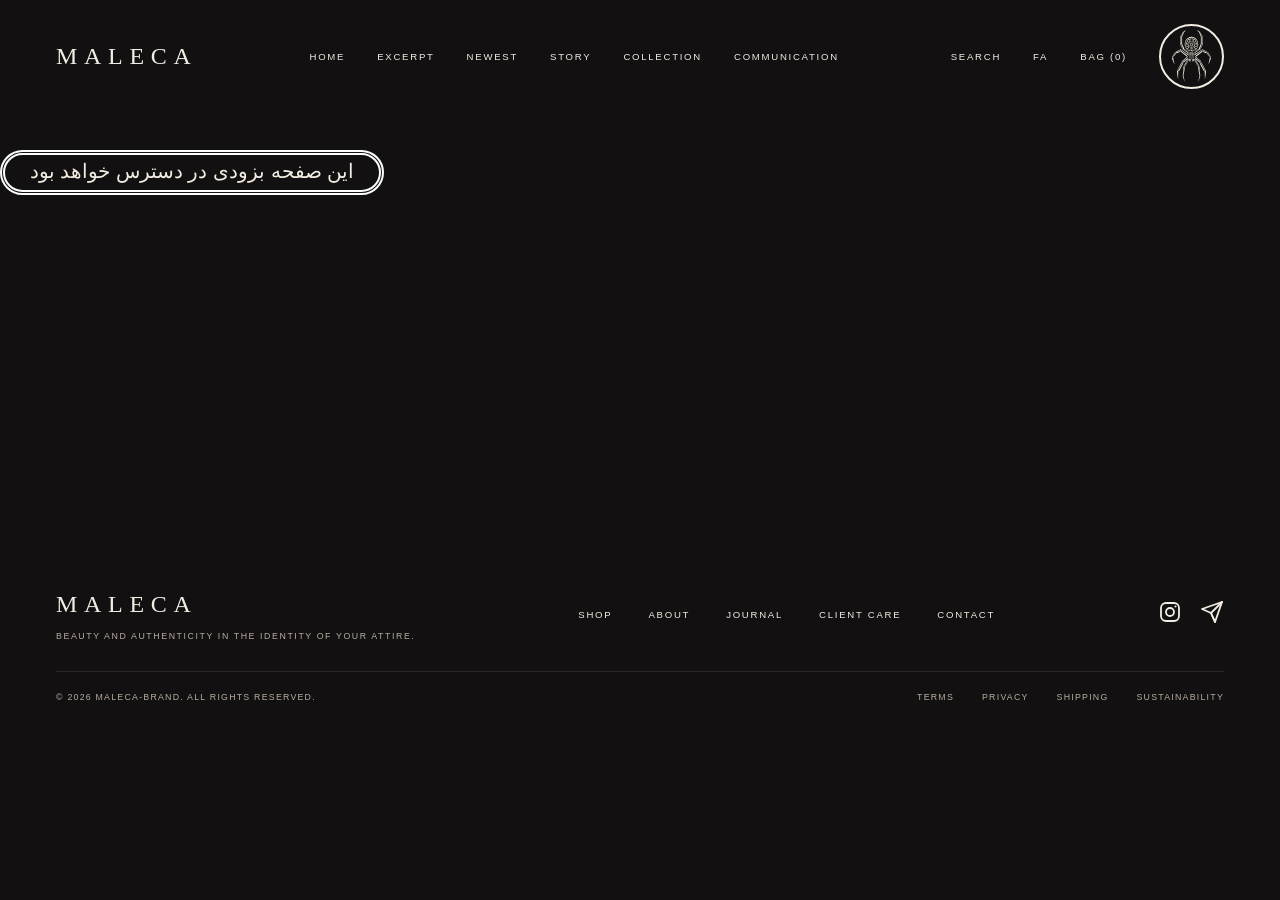
<file: loadin.html>
<!DOCTYPE html>
<html lang="en">
<head>
    <meta charset="UTF-8">
    <meta name="viewport" content="width=device-width, initial-scale=1.0">
    <title>MALECA | FASHION-STYLE</title>
    <link rel="stylesheet" href="./css/style.css">
    <link rel="stylesheet" href="./loding.css">
</head>
<body>
     <header class="header">
    <a href="#" class="logo">MALECA</a>

    <!-- دکمه‌ی منوی موبایل (جدید) -->
    <button class="menu-toggle" id="menu-toggle" aria-label="Open menu" aria-expanded="false">&#9776;</button>

    <nav class="nav">
      <a href="#hero">Home</a>
      <a href="#edit">Excerpt</a>
      <a href="#best">Newest</a>
      <a href="#philosophy">Story</a>
      <a href="#campaign">Collection</a>
      <a href="#footer">communication</a>
    </nav>
    <div class="header-actions">
      <!-- id اضافه شد تا جاوا اسکریپت پیدایش کند -->
      <a href="#" id="search-open">Search</a>
      <a href="./index-fa.html">fa</a>
      <a href="#">Bag (0)</a>

      <!-- لوگوی SVG: تگ svg همان قبلی است، فقط بلوک metadata حذف شده -->
      <svg class="header-actions-svg" xmlns="http://www.w3.org/2000/svg" viewBox="0 0 1302 1208" width="65" height="65">
        <title>Spider Symbol</title>
        <!-- دایره‌ی دور لوگو (اختیاری): از حالت کامنت دربیاور
        <circle cx="650.0" cy="596.4" r="568.7" fill="none" stroke="#000" stroke-width="3"/>
        -->

        <path fill="#f3ece2" fill-rule="evenodd" d="M482.7,812.3 481.7,814.3 474.0,921.3 466.0,990.7 462.7,1011.0 474.3,1057.0 485.3,1090.0 492.3,1107.0 499.3,1121.3 510.0,1138.7 512.7,1142.0 514.0,1142.3 503.0,1114.7 496.0,1092.3 491.7,1075.3 484.0,1036.0 480.7,1008.7 479.3,1008.0 473.3,1010.0 470.0,1009.3 478.0,1006.7 479.7,1004.3 483.7,979.3 494.7,927.0 514.3,824.0 513.7,822.3 507.7,821.7 503.7,820.0 502.0,821.0 482.0,944.0 479.3,955.3 478.7,953.0 485.0,906.7 495.0,822.0 494.7,817.3 489.7,812.0ZM811.0,811.7 807.7,815.7 806.0,819.0 806.0,826.3 823.0,955.7 822.3,956.3 817.7,934.3 799.0,821.0 798.0,820.3 793.3,822.0 787.0,822.3 786.7,825.7 816.7,975.3 821.3,1003.0 823.0,1006.3 832.0,1009.3 831.3,1010.0 828.0,1010.0 822.3,1008.0 821.0,1008.3 816.7,1041.0 809.7,1075.3 799.7,1110.3 787.7,1142.0 789.7,1141.0 801.3,1122.3 815.3,1092.0 826.3,1059.3 838.7,1010.3 831.7,961.3 826.7,916.3 819.3,815.7 818.3,812.3ZM450.3,710.7 449.0,711.3 441.0,726.7 421.0,761.0 374.7,851.3 346.7,903.3 338.7,915.7 342.0,930.7 347.7,985.0 356.0,1045.7 362.0,1074.7 364.0,1080.7 365.3,1081.7 365.3,1031.7 369.0,925.3 359.0,917.0 354.0,914.0 349.3,913.0 348.7,911.7 354.7,906.0 365.3,889.0 426.7,774.0 454.7,725.0 456.3,720.7ZM851.3,710.3 845.3,719.7 845.0,721.7 885.0,793.3 937.3,891.3 948.0,908.3 953.0,912.0 947.0,914.0 932.7,925.0 936.3,1032.0 936.0,1081.0 938.0,1079.7 939.7,1074.0 946.0,1042.3 954.0,984.0 960.0,927.7 962.3,915.3 949.0,893.0 888.7,777.3ZM576.3,658.3 570.0,659.3 563.7,663.3 536.3,715.0 484.7,806.7 488.7,809.3 501.7,813.7 513.0,814.3 511.7,811.0 509.0,808.0 499.0,804.3 497.7,803.0 509.3,786.0 529.0,751.0 575.3,662.3ZM725.3,657.7 724.7,658.3 730.3,672.0 758.7,726.0 783.0,770.3 803.3,803.0 802.0,804.7 796.0,806.3 791.7,808.7 788.0,814.0 798.7,813.7 811.3,810.7 816.7,806.7 773.3,730.7 738.7,665.7 735.0,661.3 728.7,658.3ZM656.0,669.3 655.7,670.3 664.3,679.3 670.3,683.0 674.0,691.0 676.0,698.7 676.3,711.3 673.0,722.3 680.3,717.7 686.3,712.0 694.0,700.0 696.7,693.0 698.0,686.3 698.0,678.3 696.3,670.7 699.0,667.0 700.0,663.7 701.0,663.3 702.0,664.3 755.3,761.0 784.3,812.0 785.3,812.3 788.3,804.3 787.7,800.0 744.7,721.7 719.0,672.7 703.0,645.3 701.0,644.0 691.0,656.7 683.0,663.3 669.0,668.0ZM645.7,669.3 635.3,668.3 621.3,664.3 611.7,658.3 605.0,651.3 600.3,644.3 599.3,644.0 596.7,646.7 585.0,666.3 560.7,714.0 513.3,800.7 513.3,803.7 516.0,812.3 544.0,764.7 598.7,664.3 600.0,663.0 600.7,663.3 601.0,665.3 604.7,670.7 603.0,677.7 603.0,685.3 604.0,691.0 608.0,702.0 614.0,711.3 619.7,717.0 627.3,722.3 625.3,713.7 625.0,705.3 626.7,695.0 630.7,683.0 636.7,679.3 645.7,670.3ZM248.7,623.7 239.3,631.0 234.0,633.3 233.7,634.3 250.3,688.0 262.0,717.0 276.3,746.0 286.3,763.0 291.0,769.3 282.0,738.3 273.7,705.7 265.0,665.3 259.3,633.3 250.0,623.7ZM1052.7,623.0 1043.3,631.0 1042.0,633.3 1026.7,709.0 1018.7,740.7 1010.0,769.7 1011.7,768.3 1024.3,747.3 1041.7,711.0 1053.3,680.0 1067.7,634.7 1067.3,633.0 1060.3,629.7ZM597.3,612.7 597.3,615.3 601.0,617.0 604.7,623.0 610.7,628.3 620.7,631.7 631.7,630.3 637.3,631.7 640.0,634.0 642.0,638.0 641.3,642.3 637.7,645.7 635.0,645.3 632.7,643.0 631.0,643.7 631.0,647.3 632.7,649.7 636.0,651.0 640.0,650.7 643.7,648.7 646.0,646.0 648.0,641.7 648.0,636.3 646.3,632.3 642.7,628.3 639.3,626.3 634.7,625.0 628.0,625.0 623.3,626.0 617.3,625.3 613.3,623.3 610.0,619.7 608.7,614.7 610.0,611.7 613.7,608.7 618.7,608.7 622.3,612.3 628.0,611.3 626.3,607.3 623.3,604.3 619.3,602.7 612.3,603.0 607.3,605.7 602.0,611.3 599.3,611.0ZM704.3,613.3 700.3,612.0 694.7,605.7 690.3,603.3 687.0,602.3 682.7,602.3 677.7,604.3 674.0,608.0 672.7,611.0 673.0,612.0 678.3,611.3 683.0,608.0 687.3,608.3 692.0,613.0 692.3,616.7 691.0,620.0 687.0,624.0 681.7,626.0 666.7,625.0 659.0,628.0 655.0,631.7 653.0,635.0 652.3,642.0 654.0,646.3 659.0,650.7 661.7,651.3 666.0,650.7 669.3,647.0 669.3,643.7 668.7,643.3 667.0,645.0 663.7,646.0 661.3,645.3 658.7,642.0 658.7,637.7 662.3,632.7 666.7,630.7 680.0,631.7 690.0,628.7 696.0,623.7 699.7,617.7 703.3,616.3ZM725.7,598.7 724.3,600.3 724.3,605.3 725.0,607.3 781.3,657.7 838.7,703.3 834.7,711.0 831.7,714.7 823.0,722.0 822.3,720.7 823.7,718.0 825.0,711.3 768.0,664.0 731.0,635.0 729.0,634.3 722.7,640.3 726.0,646.3 740.0,660.3 790.7,707.3 816.3,729.7 819.7,729.7 824.3,732.7 828.0,739.7 836.0,769.7 839.0,776.3 917.0,917.7 930.7,917.7 936.0,916.7 936.3,915.3 873.7,798.7 841.3,741.3 831.3,725.7 832.3,724.0 841.3,717.7 845.3,713.3 849.3,706.3 850.7,701.0 786.0,646.0 736.3,600.7 731.0,597.7ZM575.0,598.0 569.3,598.0 565.7,600.3 513.0,648.0 450.3,701.0 452.0,707.3 455.7,713.0 460.3,717.3 470.3,723.3 471.3,724.7 468.7,727.7 436.0,783.7 365.0,915.7 376.3,917.7 384.0,918.0 385.0,917.0 464.7,772.0 470.7,752.3 474.0,736.0 474.7,728.3 477.0,727.7 485.0,729.7 494.7,721.7 561.0,661.3 576.3,645.3 578.3,641.0 578.0,639.7 572.7,635.0 571.0,635.0 514.3,679.7 476.0,711.7 478.3,719.7 478.0,721.3 470.7,715.7 465.7,709.0 462.7,703.3 519.0,658.3 569.7,614.0 576.3,607.0 577.0,600.3ZM992.3,511.7 991.3,514.0 1011.0,544.3 1057.0,619.0 1060.0,622.3 1068.0,621.7 1068.0,620.0 1057.7,604.0 1023.3,545.7 999.0,508.0 998.0,508.0ZM680.7,493.0 676.0,493.0 671.7,495.0 667.3,499.7 662.3,501.3 661.7,503.7 663.7,504.7 656.3,509.3 652.3,505.3 650.0,505.0 646.7,508.7 640.3,506.0 638.3,506.0 633.7,507.7 631.0,510.7 627.7,509.7 625.7,511.0 625.7,514.0 625.0,514.7 621.3,515.0 618.0,517.7 614.3,524.3 609.0,525.3 604.7,528.7 606.3,535.3 602.0,536.7 599.3,539.3 603.0,545.3 599.0,549.3 598.0,552.3 601.0,558.3 608.0,564.3 606.0,570.3 606.0,576.0 608.7,579.3 614.0,582.7 614.0,590.0 615.0,591.0 618.0,591.3 624.0,590.0 625.7,592.3 626.7,596.3 630.0,599.0 642.7,598.7 650.0,595.0 656.3,598.7 659.0,599.3 666.3,599.0 670.3,599.7 674.7,596.0 675.7,590.3 676.7,589.3 680.3,589.7 684.0,591.3 686.7,591.3 688.0,590.3 688.3,582.3 693.3,579.0 696.0,574.7 693.7,564.3 699.7,558.7 703.3,552.0 703.3,549.7 700.7,546.3 699.7,542.3 698.7,541.3 702.0,536.0 700.0,534.7 696.3,535.7 694.7,535.0 696.7,530.3 696.3,527.7 691.0,524.7 685.0,519.3 678.7,519.3 677.7,518.3 677.7,516.3 675.7,511.7 671.7,508.7 664.7,505.3 666.7,504.7 670.3,505.7 675.3,499.3 677.7,498.7 679.0,499.7 679.3,501.7 677.0,505.3 677.3,506.3 680.0,507.0 682.0,506.0 684.7,502.3 685.0,498.0 684.0,495.7ZM629.7,581.0 635.3,572.3 641.0,567.7 644.7,569.7 645.0,574.7 648.7,583.3 649.7,583.7 653.7,576.0 654.3,570.0 658.7,568.3 668.3,577.3 671.3,581.3 672.0,584.0 671.0,589.0 667.7,593.7 664.0,592.3 657.0,592.7 652.3,589.7 649.7,585.7 648.7,586.0 647.0,589.3 644.0,591.7 640.0,593.0 637.3,593.0 635.0,591.7 631.7,592.7 630.3,591.3 629.7,588.3ZM614.3,542.7 616.7,542.7 622.7,545.3 633.3,552.3 629.0,556.7 624.3,559.7 620.3,561.0 619.7,562.3 625.0,564.0 629.0,564.0 633.3,562.7 635.3,563.3 623.7,581.3 620.3,585.0 619.3,584.3 618.7,578.7 617.7,576.7 613.0,574.3 612.0,573.0 612.7,568.0 616.3,562.0 611.7,560.0 607.7,556.3 605.0,552.3 608.3,546.0ZM686.3,542.3 694.0,545.7 695.3,547.0 695.3,554.3 693.0,557.7 685.7,562.3 689.0,568.0 690.0,573.0 684.3,576.3 683.3,579.0 683.3,584.0 682.0,585.0 674.7,579.7 668.7,568.7 664.7,563.3 667.0,562.3 674.0,564.3 682.3,561.7 681.0,560.0 668.0,552.3 676.3,546.3 683.3,542.7ZM648.3,540.0 653.7,540.0 659.3,543.0 663.0,548.0 664.0,551.0 664.0,554.3 662.0,559.3 658.7,562.7 653.7,565.0 647.7,565.0 644.0,563.3 639.7,559.3 637.7,555.0 637.7,550.7 640.3,545.0 644.7,541.3ZM691.0,533.7 691.3,535.7 690.7,536.3 687.7,536.7 681.3,539.7 675.7,540.3 667.7,543.3 665.3,541.3 669.7,533.0 671.0,528.3 672.7,526.3 676.7,524.0 680.3,523.7 683.0,525.0 689.7,531.3ZM610.7,532.0 614.3,529.3 619.7,528.0 622.0,522.3 623.7,520.7 626.7,520.0 629.3,521.3 632.0,524.7 637.0,542.0 635.3,542.3 633.3,539.0 630.3,536.3 629.7,537.7 632.7,541.0 632.3,542.3 629.7,542.3 615.7,538.3 611.0,535.3ZM637.7,512.3 640.0,512.3 645.7,515.0 649.0,518.3 650.7,522.0 645.7,536.0 644.7,536.0 638.0,529.3 633.7,522.3 633.7,518.3 634.7,515.3ZM664.3,512.0 668.3,515.0 670.3,517.7 671.3,520.3 671.3,523.7 669.3,527.7 665.3,531.7 659.0,536.0 656.3,536.0 655.3,534.0 654.7,525.3 653.0,520.7 658.0,515.0 662.7,512.0ZM872.3,487.3 870.3,488.0 828.7,518.0 743.3,581.3 746.0,588.0 746.0,596.3 750.3,603.3 751.7,603.0 775.0,585.7 876.0,505.7 877.7,503.0 872.7,490.3ZM429.0,487.3 427.0,495.0 424.0,502.0 424.3,504.7 516.3,578.0 551.0,604.0 551.7,603.7 556.0,594.7 556.3,588.0 558.7,582.3 557.3,580.0 430.0,487.0ZM624.0,474.7 624.3,475.7 632.0,476.7 638.3,479.7 642.7,483.0 650.3,491.7 657.7,484.0 663.7,479.7 670.0,476.7 677.7,475.3 675.7,469.7 673.0,465.7 667.3,463.0 663.3,463.0 658.0,465.3 653.0,470.0 650.7,474.0 646.7,468.3 641.0,464.0 637.7,463.0 632.7,463.3 628.3,466.3ZM585.0,465.7 585.7,471.7 587.7,475.0 590.3,477.3 598.3,480.3 604.0,480.3 608.3,479.3 615.0,475.7 618.7,472.0 621.3,467.3 623.0,460.7 623.7,443.7 625.0,440.0 628.3,435.7 632.0,433.7 636.0,433.7 638.7,434.7 641.3,437.0 642.7,439.7 642.7,443.3 642.0,445.0 638.3,447.3 638.0,448.3 641.7,451.7 644.0,452.0 646.0,450.7 648.7,447.3 650.3,443.3 654.0,450.3 658.0,452.7 663.7,448.3 663.7,447.3 661.0,446.7 658.7,444.3 658.0,440.3 659.0,437.7 661.3,435.3 664.7,433.7 670.0,433.7 675.0,437.0 678.0,442.3 680.3,464.7 683.3,471.3 688.3,476.7 691.7,478.7 699.0,480.7 707.0,479.7 712.7,476.7 715.3,473.7 717.0,470.0 716.7,464.0 710.0,461.0 707.0,461.7 706.7,463.0 708.3,466.0 708.3,468.3 704.0,472.0 699.0,472.0 693.7,469.0 691.0,466.0 688.7,461.3 687.3,454.3 686.7,443.0 683.7,435.0 678.0,429.0 670.0,426.0 665.3,426.0 659.3,428.0 654.0,432.7 650.3,439.0 646.7,431.7 642.0,428.0 635.0,426.0 627.3,427.3 623.3,429.7 618.0,436.3 615.7,443.7 615.0,456.3 614.0,460.7 612.0,465.0 608.0,469.3 603.0,472.0 598.3,472.0 595.7,470.7 593.3,467.7 593.3,466.0 595.7,462.3 593.7,460.7 587.3,463.0ZM748.0,415.7 741.7,416.0 730.3,430.3 728.0,432.0 719.7,434.7 715.0,438.7 713.3,441.3 712.7,445.0 713.3,448.0 715.3,451.0 716.7,451.7 721.7,451.3 726.0,452.7 729.3,455.3 734.0,461.7 738.7,458.0 740.3,454.3 738.3,449.7 735.0,446.7 728.3,443.0 737.7,437.7 746.0,425.7 748.7,428.0 751.0,435.0 752.0,435.0 755.3,432.0 756.7,428.0 755.7,422.3 751.0,417.0ZM555.0,415.7 550.7,418.0 547.3,421.7 545.3,426.3 545.3,430.3 548.0,434.0 550.7,435.3 553.0,428.3 555.7,426.0 557.3,427.7 559.7,433.3 563.3,437.7 575.3,443.3 566.7,447.7 562.3,452.3 562.0,455.7 563.0,457.7 568.3,462.3 572.0,457.0 575.7,453.7 586.3,450.7 588.7,447.7 589.0,443.0 587.0,438.7 583.0,435.0 570.7,430.0 566.3,425.3 561.0,416.7 559.0,415.7ZM573.3,409.7 573.7,410.7 582.3,417.3 590.3,420.3 596.0,420.7 602.0,418.7 608.0,418.7 603.7,410.0 599.7,406.3 594.0,404.0 585.7,404.0 580.7,406.0 576.0,409.3ZM726.7,409.3 724.7,409.0 720.7,406.0 716.0,404.0 711.0,403.3 706.7,404.0 702.0,406.0 697.0,410.3 692.3,419.0 700.7,418.0 707.7,420.3 712.0,420.3 720.3,416.7ZM744.3,292.7 743.7,297.3 747.3,301.7 751.3,303.0 761.3,303.7 764.3,304.7 772.0,310.3 770.3,302.0 768.3,297.7 766.0,294.3 761.0,290.0 756.0,288.0 751.0,288.0 747.3,289.7ZM557.0,292.3 553.7,289.3 549.0,287.7 545.0,288.0 540.3,290.0 535.0,294.7 533.0,297.7 528.7,311.0 529.3,311.3 533.7,307.0 537.7,304.7 543.7,303.0 551.7,303.0 554.7,301.7 558.0,297.3 558.0,294.3ZM526.3,333.3 526.7,341.0 527.7,341.3 532.0,334.3 538.7,328.0 546.3,324.7 554.3,323.3 555.3,324.0 554.7,329.3 560.0,333.7 559.0,334.0 552.3,332.0 547.7,332.0 540.7,334.0 535.7,337.3 532.0,341.0 528.7,346.3 526.7,352.3 526.7,365.0 530.3,376.0 537.7,386.7 545.3,393.7 553.7,398.3 559.7,400.3 567.0,401.3 571.3,401.0 579.0,399.3 583.7,397.3 590.0,392.7 593.3,388.3 594.7,388.3 599.7,392.3 605.0,394.3 615.3,394.3 616.3,395.3 618.3,401.7 623.0,407.0 638.7,416.7 641.0,416.3 645.3,412.7 650.7,416.7 656.7,413.0 660.3,417.0 661.7,417.0 666.7,413.0 673.7,410.3 680.0,406.3 684.0,401.3 686.7,394.7 693.0,395.0 696.3,394.3 702.0,392.0 708.0,387.7 715.0,395.0 721.0,398.3 726.3,400.0 736.0,401.0 742.0,400.3 748.3,398.3 760.0,391.0 767.7,382.7 774.0,369.7 776.0,360.0 775.3,350.3 773.7,345.0 771.3,341.3 767.0,337.0 762.7,334.0 756.7,332.0 751.7,331.7 746.0,333.3 745.0,332.7 747.7,329.3 747.3,324.7 748.0,324.0 758.0,325.7 764.0,328.7 770.0,334.7 774.7,342.7 775.7,339.0 775.7,334.0 774.3,328.7 772.3,324.7 767.3,320.0 761.3,317.0 752.7,315.0 741.7,315.0 738.0,317.7 738.0,328.7 739.3,332.0 742.3,334.7 738.3,337.7 734.3,344.0 733.7,351.0 734.7,354.0 738.0,359.0 741.3,362.0 741.0,350.3 743.3,345.7 745.7,343.3 749.0,341.7 752.0,341.0 757.0,342.0 760.3,344.0 764.0,347.7 767.0,354.3 767.3,361.0 765.3,368.7 762.0,375.3 758.7,379.7 751.3,386.3 743.3,390.7 734.7,392.7 729.7,392.0 723.7,389.7 718.0,384.7 716.3,381.0 718.7,375.0 717.7,368.7 728.0,362.7 724.0,355.3 724.7,342.3 720.7,334.3 717.3,331.0 712.3,328.0 714.3,321.3 714.7,313.7 709.7,296.3 708.0,294.0 699.7,292.0 694.7,286.3 691.0,277.7 691.0,270.0 693.0,264.3 695.3,260.7 700.0,256.0 706.7,252.3 711.7,251.0 717.3,251.0 723.0,252.3 729.3,256.0 733.0,259.7 736.7,265.7 738.0,270.7 737.3,278.0 733.3,283.7 730.0,286.0 726.7,287.0 722.7,285.0 721.3,280.3 720.3,279.3 717.3,282.7 716.0,287.3 717.7,293.0 720.3,295.7 727.0,297.3 735.0,294.7 738.0,292.7 742.3,288.0 746.7,279.0 747.3,269.0 743.7,258.3 737.3,250.3 727.0,244.0 716.3,241.7 709.3,242.0 701.7,244.3 695.3,248.0 689.3,253.7 687.0,256.7 683.0,265.7 682.0,270.7 682.3,278.3 681.3,279.3 676.3,279.7 669.7,278.0 663.3,278.0 655.0,281.3 651.0,284.7 646.7,281.3 641.7,279.0 637.0,278.3 626.7,279.7 621.0,279.0 620.3,278.3 620.3,270.3 619.3,265.7 615.3,256.7 608.0,248.7 599.0,243.7 589.7,241.7 580.3,242.7 572.0,246.0 563.3,252.7 559.7,257.3 556.0,264.7 554.7,270.0 555.0,277.7 556.7,283.0 560.3,289.3 565.0,293.7 571.0,296.7 577.3,297.0 580.0,296.3 583.7,293.7 585.3,289.7 584.7,284.0 581.3,279.7 580.0,279.7 580.0,282.3 577.3,285.7 573.7,286.3 568.3,283.0 565.3,277.0 565.0,270.0 566.3,265.3 569.7,259.7 575.3,254.7 580.0,252.3 585.7,251.0 592.0,251.3 597.7,253.3 603.7,257.3 608.0,262.0 610.7,267.3 611.7,272.7 610.7,280.7 605.3,290.7 603.7,292.0 599.7,292.3 596.3,293.7 590.3,301.3 590.0,305.7 587.0,315.7 587.3,322.0 589.7,328.0 581.7,335.3 577.7,343.3 577.3,349.7 578.3,356.0 577.0,359.3 573.7,363.7 582.0,366.7 585.7,369.0 583.7,373.3 583.7,376.3 586.3,381.3 583.0,386.7 577.3,390.7 570.7,392.7 566.3,392.7 558.7,390.7 552.3,387.3 548.3,384.3 540.7,375.7 537.7,370.3 535.3,363.3 535.0,356.3 537.7,349.3 541.3,345.0 548.0,341.7 552.3,341.7 555.0,342.7 559.7,346.7 560.7,348.7 560.7,352.7 559.7,355.0 560.7,362.0 566.3,355.7 568.7,350.3 568.3,344.0 566.0,339.3 560.0,334.3 560.3,333.3 563.3,332.0 565.0,327.3 565.3,321.3 563.7,317.0 560.3,315.0 554.3,314.3 540.0,317.3 535.0,320.0 530.3,324.3ZM711.0,373.0 711.0,374.0 702.3,382.7 696.0,386.7 691.0,388.0 681.3,387.7 679.0,395.7 674.3,401.3 669.7,404.0 663.7,406.0 660.3,409.0 659.3,408.3 656.7,403.3 654.7,396.3 654.7,384.3 656.0,372.3 657.3,370.7 662.3,369.3 664.7,372.0 678.7,382.7 673.7,365.3 672.3,363.0 675.7,358.0 676.7,357.7 681.3,360.0 703.0,366.0 707.0,368.3ZM591.0,373.7 596.0,368.3 599.3,366.3 612.3,363.0 627.7,357.0 628.3,360.3 631.0,363.0 627.0,370.7 623.3,382.3 640.0,369.3 644.7,370.3 650.0,387.7 650.3,395.0 649.3,398.0 646.7,402.3 640.3,409.0 637.0,406.0 630.3,402.7 626.3,399.3 622.7,393.3 621.3,387.3 612.7,388.0 605.3,386.3 599.7,382.7ZM649.3,326.0 657.0,326.7 665.0,330.7 670.3,336.7 672.7,343.7 672.0,351.0 668.7,357.3 663.0,362.3 659.0,364.3 654.3,365.3 646.0,364.7 638.7,361.0 633.7,355.3 631.3,348.0 631.7,340.7 635.7,333.3 640.7,329.0ZM602.0,299.0 606.3,299.7 611.3,302.7 621.0,315.3 632.3,328.3 628.7,332.0 612.7,330.7 604.3,331.0 605.7,332.7 615.0,337.7 625.3,344.7 626.0,346.0 612.0,357.7 605.0,360.7 596.3,361.7 585.0,358.3 584.0,357.0 585.3,353.0 585.3,344.7 587.7,339.7 593.3,334.0 600.3,330.7 595.7,323.3 595.0,314.7 599.3,303.0 599.7,300.0ZM698.3,299.0 701.7,298.7 703.0,299.7 703.3,304.7 706.0,310.0 707.3,315.0 706.0,325.0 702.3,330.3 707.0,332.3 711.0,335.3 715.0,340.0 716.7,344.3 716.7,353.3 718.0,357.7 710.3,360.3 703.0,360.7 695.3,358.7 687.3,354.0 678.3,346.3 678.3,345.3 682.7,341.7 697.0,332.7 698.3,331.0 674.3,331.3 671.0,328.3 680.7,316.7 687.7,305.7 691.7,301.7ZM618.3,285.7 619.3,285.0 624.3,287.0 638.3,285.7 645.0,288.7 650.7,294.3 656.0,288.7 661.7,285.7 678.3,287.3 683.7,285.3 684.7,288.7 684.0,299.3 682.0,305.3 678.0,311.3 670.7,318.0 661.3,323.0 659.3,320.3 658.7,313.7 657.0,314.3 656.0,313.3 653.7,308.3 651.3,299.3 650.3,298.3 645.0,314.7 644.0,315.7 642.3,312.3 642.7,320.7 639.0,322.7 628.3,316.0 624.7,312.3 620.7,306.0 618.0,297.7ZM712.0,230.0 708.0,226.7 704.3,225.3 699.7,225.3 695.7,227.0 692.7,229.7 688.3,235.7 676.3,239.3 672.0,241.7 669.3,244.3 668.0,246.7 667.0,251.7 668.0,256.7 671.3,260.3 673.7,261.3 678.3,261.3 682.0,259.0 683.0,256.7 677.3,251.3 677.3,250.0 678.7,248.7 689.3,245.3 700.3,234.3 702.0,235.3 703.0,238.0 704.7,239.7 709.0,239.0 714.3,239.7 715.0,239.0 714.7,235.7ZM590.7,229.7 588.0,235.3 588.0,237.7 589.0,239.0 595.0,240.0 599.7,235.3 601.0,235.3 613.3,245.3 617.7,247.3 624.0,248.3 625.3,250.3 624.0,251.7 620.3,252.7 618.3,255.0 619.0,257.7 621.7,260.3 625.7,261.3 628.7,260.7 633.3,256.0 634.3,249.7 633.7,246.3 631.3,242.3 626.7,239.3 615.3,235.7 607.0,226.7 603.0,225.3 598.7,225.3 593.3,227.3ZM681.7,223.7 677.3,218.3 673.3,216.3 666.0,216.0 660.3,218.3 656.0,222.7 653.0,229.0 653.0,234.7 654.0,238.0 665.0,232.7 677.3,225.3 681.7,225.3ZM619.3,223.7 619.3,225.0 624.3,225.0 633.7,231.3 644.0,236.0 647.0,238.3 647.7,238.0 648.3,234.3 647.7,227.3 645.7,223.0 640.7,218.0 634.0,215.7 629.0,216.0 623.7,218.7ZM620.7,187.0 605.7,191.3 593.7,196.3 580.7,203.3 567.7,212.3 557.3,221.3 546.3,233.0 538.0,244.0 530.3,256.0 523.3,269.7 517.7,283.7 513.3,297.3 509.3,316.3 507.3,336.3 507.3,348.0 508.3,361.3 511.3,379.0 516.3,397.0 524.3,416.7 533.0,432.3 545.7,450.3 554.7,461.0 576.0,481.3 596.0,495.7 604.0,500.7 607.0,501.7 584.7,483.3 574.3,473.0 556.3,452.3 547.3,439.7 537.7,423.0 527.0,398.7 522.0,382.7 519.0,368.0 517.3,352.0 517.3,336.0 519.3,318.0 522.3,304.0 526.3,291.0 532.0,276.7 540.0,262.7 548.7,250.7 562.7,236.0 578.3,224.0 592.3,216.3 602.7,212.0 620.0,207.0 630.3,205.0 644.3,203.7 659.3,203.7 677.7,206.0 692.3,209.7 703.3,213.7 716.3,220.0 729.0,228.0 742.7,239.7 753.7,251.7 763.0,265.3 771.0,280.7 775.7,292.7 779.3,305.3 782.7,322.0 784.3,338.0 783.3,363.3 779.7,383.7 773.7,403.0 767.3,417.0 755.0,438.7 739.0,460.0 726.0,474.0 710.0,489.3 694.0,501.7 694.7,502.0 717.0,487.7 729.0,478.0 739.7,468.0 752.3,454.3 761.0,443.0 768.0,432.7 777.3,416.0 783.3,402.0 787.3,390.0 791.3,373.0 793.3,358.3 794.0,348.3 793.3,326.7 789.3,303.3 785.3,289.0 780.3,275.3 773.3,260.7 767.3,250.3 750.0,227.7 741.3,219.0 730.0,209.7 717.3,201.3 705.7,195.3 695.7,191.3 680.7,187.0 658.7,184.0 637.3,184.3ZM764.7,45.7 777.0,56.0 810.3,88.3 817.3,94.0 821.0,110.0 838.0,153.7 854.0,188.7 858.7,191.3 854.0,196.3 850.3,202.0 851.0,267.7 849.7,324.3 850.0,327.3 857.0,332.7 855.3,334.0 849.3,335.7 812.0,422.3 808.0,432.3 807.3,436.3 791.7,448.7 757.3,478.0 734.7,498.7 732.3,501.7 771.0,477.7 815.3,447.3 822.3,449.7 831.7,450.3 832.0,451.0 712.0,519.7 716.0,524.7 720.0,534.3 721.0,539.7 721.0,548.0 718.0,558.0 712.0,570.0 707.0,578.0 701.0,585.0 715.0,578.7 727.7,571.3 770.0,543.3 849.0,487.7 867.3,473.7 873.7,467.3 873.3,479.7 875.0,487.3 878.3,492.7 879.7,485.3 879.7,478.7 880.7,477.7 886.0,494.3 886.7,499.3 914.3,513.7 934.0,521.7 958.7,530.3 971.7,533.7 972.3,529.0 974.0,527.7 975.0,529.3 975.7,535.3 1041.0,622.0 1042.3,622.7 1045.0,618.0 1045.0,616.7 1041.7,610.7 1008.0,558.7 981.3,520.3 980.0,519.7 975.3,525.0 974.3,524.3 974.3,522.0 976.3,516.0 955.0,509.3 887.7,485.7 886.7,483.7 888.3,462.7 889.3,462.3 894.0,467.0 902.0,472.7 917.3,481.7 940.7,493.7 963.0,503.7 977.3,508.0 995.0,507.7 996.0,506.7 971.7,497.0 884.3,451.7 883.3,452.0 882.0,464.0 880.3,468.0 879.0,453.3 878.0,453.0 775.7,525.0 732.7,557.3 731.7,556.7 734.3,545.7 733.7,535.7 730.7,527.3 731.7,526.0 806.7,472.7 826.0,459.7 841.7,450.3 851.7,427.0 879.7,369.3 895.0,329.3 890.7,298.0 882.3,205.3 885.7,190.0 887.7,184.7 891.7,177.7 891.7,176.3 883.7,167.0 873.7,151.0 847.7,104.0 839.7,86.3 812.0,65.3 794.0,53.0ZM882.7,331.3 883.3,333.0 845.0,422.3 837.0,442.7 836.7,445.3 835.3,446.0 828.0,443.7 827.7,442.3 832.3,432.0 848.7,385.3 861.7,343.7ZM879.7,183.0 880.3,184.3 877.0,191.3 872.7,204.3 872.7,215.0 881.0,296.3 884.0,316.0 887.0,324.3 881.0,328.0 869.3,330.3 868.7,329.3 866.0,203.3 872.7,190.7ZM807.3,68.7 829.3,84.0 834.7,89.0 841.0,106.0 858.3,140.3 872.0,163.3 882.3,177.0 882.0,178.0 876.7,181.0 871.3,185.7 869.7,185.7 858.7,162.3 832.7,102.3 829.3,92.7 832.7,88.7 829.3,88.0 808.7,71.0ZM537.3,45.3 508.7,52.0 486.7,67.0 461.0,86.3 446.0,117.3 431.0,144.3 418.0,166.0 409.0,176.7 415.0,189.0 418.0,203.0 418.0,209.0 411.0,289.0 407.7,318.3 405.7,329.0 421.0,368.7 451.0,430.3 459.3,450.0 477.0,460.7 496.7,474.0 568.0,524.7 571.0,525.7 575.0,524.0 574.0,525.7 570.3,528.3 567.3,537.3 567.3,545.7 569.7,557.0 568.0,556.7 549.0,541.7 441.7,466.3 421.3,451.0 419.0,451.0 403.0,460.0 379.7,471.0 328.0,498.0 303.3,507.7 275.3,549.7 233.3,620.0 233.3,621.7 242.0,622.0 244.3,619.0 276.7,565.7 309.0,515.3 309.7,512.7 306.3,508.3 306.7,507.7 324.0,508.0 330.3,506.7 343.0,502.0 361.0,493.7 391.0,478.0 406.0,468.0 413.3,460.7 414.3,461.3 415.0,470.0 417.3,483.3 416.3,485.0 359.3,505.0 325.0,515.7 324.7,517.3 326.3,522.7 325.3,524.7 321.0,520.3 320.0,520.7 290.3,562.3 260.3,609.3 256.7,616.7 257.0,619.0 259.3,622.0 260.7,622.0 286.0,587.3 325.0,536.7 326.3,529.0 327.3,527.7 328.7,529.0 329.7,534.0 334.0,533.0 374.7,519.0 391.0,512.0 415.3,499.0 416.3,496.3 419.7,495.7 422.7,493.0 426.7,486.0 428.0,480.7 427.3,468.3 428.0,466.7 432.3,472.0 444.3,481.7 533.0,544.7 574.0,572.3 595.7,583.7 598.3,584.3 587.7,566.3 584.0,558.0 581.3,549.0 581.0,539.3 582.3,532.3 586.3,523.7 589.7,519.7 574.3,510.3 553.0,499.0 498.0,467.0 469.3,451.3 486.7,447.3 521.3,471.7 559.7,496.3 571.0,502.3 533.3,468.3 494.3,436.3 492.7,430.0 481.7,402.7 454.7,341.0 451.0,335.3 445.0,332.7 451.7,326.7 452.3,325.0 450.0,259.3 451.3,202.0 443.0,191.0 447.7,189.0 462.7,156.3 480.7,110.7 483.7,100.0 483.3,94.3 499.0,80.7 524.7,55.7ZM418.3,331.7 428.3,337.7 437.3,341.7 439.0,343.7 472.0,440.3 473.7,442.3 473.3,443.7 466.7,446.0 464.7,445.0 453.7,415.7 428.7,359.0 417.7,332.3ZM421.3,183.0 423.7,184.7 428.7,191.7 434.7,203.3 433.0,303.3 432.0,329.7 431.3,330.3 424.0,329.0 414.7,324.3 417.7,313.0 420.7,292.0 427.7,223.7 428.0,204.0ZM495.0,67.7 495.3,68.3 473.7,87.0 469.3,89.0 472.0,91.3 472.0,92.7 466.0,109.7 442.0,164.0 431.7,184.7 429.7,185.0 419.3,178.0 418.7,176.7 426.7,167.0 438.7,147.3 457.7,111.3 462.7,100.7 467.0,88.7Z"/>

      </svg>
    </div>
  </header>
   
     <div class="diver">
        <p>این صفحه بزودی در دسترس خواهد بود</p>
     </div>

    <footer class="footer" id="footer">
    <div class="footer-top">
      <div>
        <a href="#" class="logo">MALECA</a>
        <p class="footer-tag">Beauty and authenticity in the identity of your attire.</p>
      </div>
      <nav class="footer-nav">
        <a href="#">Shop</a>
        <a href="#">About</a>
        <a href="#">Journal</a>
        <a href="#">Client Care</a>
        <a href="#">Contact</a>
      </nav>
      <div class="socials">
        <a href="#">
          <svg xmlns="http://www.w3.org/2000/svg"
            viewBox="0 0 24 24"
            width="24"
            height="24"
            fill="none"
            stroke="#f3ece2"
            stroke-width="1.8"
            stroke-linecap="round"
            stroke-linejoin="round">

            <rect x="3" y="3" width="18" height="18" rx="5"/>
            <circle cx="12" cy="12" r="4"/>
            <circle cx="17.5" cy="6.5" r="1"
            fill="#f3ece2" stroke="none"/>
          </svg>
        </a>
        <a href="#">
          <svg xmlns="http://www.w3.org/2000/svg"
            viewBox="0 0 24 24"
            width="24"
            height="24"
            fill="none"
            stroke="#f3ece2"
            stroke-width="1.8"
            stroke-linecap="round"
            stroke-linejoin="round">
            <path d="M22 2 11 13"/>
            <path d="m22 2-7 20-4-9-9-4Z"/>
            <path d="m11 13 4 9"/>
          </svg>
        </a>
      </div>
    </div>
    <div class="footer-bottom">
      <p>© 2026 MALECA-BRAND. All rights reserved.</p>
      <nav>
        <a href="#">Terms</a>
        <a href="#">Privacy</a>
        <a href="#">Shipping</a>
        <a href="#">Sustainability</a>
      </nav>
    </div>
  </footer>
</body>
</html>
</file>
<file: css/style.css>
/* ========== VARIABLES & RESET ========== */
:root {
  --black: #121010;
  --dark: #1a1816;
  --cream: #efe6da;
  --beige: #c9b8a0;
  --brown: #a98b6a;
  --text-light: #f3ece2;
  --text-muted: #b9ada0;
  --serif: "Cormorant Garamond", Georgia, serif;
  --sans: "Jost", Arial, sans-serif;
  --pad: 56px;
  --header-h: 113px; /* جدید: ارتفاع هدر (65px لوگو + 2×24px پدینگ) */
}

* { margin: 0; padding: 0; box-sizing: border-box; }
html { scroll-behavior: smooth; scroll-padding-top: 90px; } /* تغییر: scroll-padding برای اینکه هدر ثابت روی عنوان سکشن‌ها نیفتد */
body { background: var(--black); color: var(--text-light); font-family: var(--sans); font-weight: 300; line-height: 1.6; }
img { display: block; width: 100%; height: 100%; object-fit: cover; }
a { color: inherit; text-decoration: none; }
button { font-family: inherit; cursor: pointer; }
:focus-visible { outline: 1px solid var(--beige); outline-offset: 3px; }
.hidden { display: none !important; } /* تغییر: !important تا همیشه برنده باشد */

h1, h2 { font-family: var(--serif); font-weight: 400; line-height: 1.05; text-transform: uppercase; }
h1 { font-size: clamp(2.6rem, 5vw, 4.4rem); }
h2 { font-size: clamp(2rem, 3.4vw, 3rem); }

.eyebrow { font-size: 0.62rem; letter-spacing: 0.22em; text-transform: uppercase; color: var(--text-muted); margin-bottom: 18px; }
.eyebrow.dark { color: #6f6458; }

.link { display: inline-block; font-size: 0.65rem; letter-spacing: 0.2em; text-transform: uppercase; padding-bottom: 4px; border-bottom: 1px solid currentColor; }
.link::after { content: "  \2192"; }
.link.dark { color: var(--black); }

.btn { display: inline-block; font-size: 0.65rem; letter-spacing: 0.2em; text-transform: uppercase; padding: 14px 28px; transition: background 0.3s, color 0.3s; }
.btn-outline { border: 1px solid var(--text-light); color: var(--text-light); }
.btn-outline:hover { background: var(--text-light); color: var(--black); }
.btn-dark { background: var(--black); color: var(--text-light); border: 0; }
.btn-dark:hover { background: #000; }

/* ========== HEADER ========== */
/* تغییر: position از absolute به fixed تا هدر هنگام اسکرول بالا بماند */
.header { position: fixed; top: 0; left: 0; right: 0; z-index: 100; display: flex; align-items: center; justify-content: space-between; padding: 24px var(--pad); transition: background 0.3s ease, padding 0.3s ease; }
/* جدید: ظاهر هدر بعد از اسکرول (کلاس scrolled را جاوا اسکریپت اضافه می‌کند) */
.header.scrolled { padding: 12px var(--pad); background: rgba(18, 16, 16, 0.92); backdrop-filter: blur(8px); border-bottom: 1px solid #2c2824; }
.logo { font-family: var(--serif); font-size: 1.5rem; letter-spacing: 0.28em; }
.nav, .header-actions { display: flex; gap: 32px; font-size: 0.6rem; letter-spacing: 0.18em; text-transform: uppercase; }
.nav a:hover, .header-actions a:hover { color: var(--beige); }
.header-actions { align-items: center; }
.header-actions-svg { border: solid 2px var(--text-light); border-radius: 50%; }

/* جدید: دکمه‌ی همبرگری (در دسکتاپ مخفی است) */
.menu-toggle { display: none; background: none; border: 0; color: var(--text-light); font-size: 1.6rem; line-height: 1; padding: 4px 8px; }

/* ========== SEARCH BAR ========== */
/* تغییر: top از 80px به متغیر ارتفاع هدر */
.search-bar { position: fixed; top: var(--header-h); left: 0; width: 100%; display: flex; align-items: center; gap: 16px; padding: 20px var(--pad); background: #1a1a1a; color: var(--text-light); transform: translateY(-150%); opacity: 0; pointer-events: none; transition: transform 0.4s ease, opacity 0.4s ease, top 0.3s ease; z-index: 90; }
.search-bar.open { transform: translateY(0); opacity: 1; pointer-events: auto; }
/* جدید: وقتی هدر کوچک شد، نوار جستجو هم بالاتر بیاید (ارتفاع هدر = 65 + 2×12 = 89px) */
.header.scrolled + .search-bar { top: 89px; }
.search-bar input { flex: 1; background: transparent; border: none; border-bottom: 1px solid var(--text-light); color: var(--text-light); font-size: 18px; padding: 8px 0; outline: none; }
.search-bar button { background: none; border: none; color: var(--text-light); font-size: 28px; cursor: pointer; }

/* ========== HERO ========== */
.hero {
  position: relative; min-height: 100vh; display: flex; align-items: center; padding: 0 var(--pad);
  background:
    linear-gradient(90deg, rgba(18,16,16,0.92) 0%, rgba(18,16,16,0.55) 45%, rgba(18,16,16,0) 75%),
    url(../pic/hiro-banner.png) center / cover no-repeat; /* عکس شماره 1 */
}
.hero-content { max-width: 520px; }
.hero-content h1 { margin-bottom: 24px; }
.hero-text { max-width: 320px; font-size: 0.85rem; color: var(--text-muted); margin-bottom: 32px; }
.hero-side { position: absolute; right: var(--pad); top: 50%; transform: translateY(-50%); font-size: 0.55rem; letter-spacing: 0.22em; text-transform: uppercase; color: var(--text-muted); border-left: 1px solid var(--text-muted); padding-left: 16px; }

/* ========== THE EVENING EDIT ========== */
.edit { display: grid; grid-template-columns: 300px 1fr; gap: 40px; align-items: center; background: var(--cream); color: var(--black); padding: 48px var(--pad); }
.edit-text h2 { font-size: 2.4rem; margin-bottom: 20px; }
.edit-text p { font-size: 0.8rem; color: #5a5047; margin-bottom: 24px; max-width: 240px; }
.edit-grid { display: grid; grid-template-columns: repeat(4, 1fr); gap: 8px; }
.edit-card { display: block; }
.edit-card img { aspect-ratio: 3 / 4; height: auto; border-radius: 0.5rem; }
.edit-card span { display: block; text-align: center; font-size: 0.55rem; letter-spacing: 0.2em; text-transform: uppercase; margin-top: 14px; }

/* ========== BESTSELLERS ========== */
.best { background: var(--dark); padding: 56px var(--pad) 64px; }
.best-head { display: flex; justify-content: space-between; align-items: flex-end; margin-bottom: 32px; }
.best-head h2 { font-size: 2.6rem; }
.best-head .eyebrow { margin-bottom: 6px; }
.best-side { display: flex; align-items: center; gap: 28px; font-size: 0.72rem; color: var(--text-muted); }
.best-side p { max-width: 210px; }
.arrows { display: flex; gap: 10px; }
.arrow { width: 32px; height: 32px; border-radius: 50%; border: 1px solid #5a5148; background: transparent; color: var(--text-light); transition: border-color 0.3s; }
.arrow-active { border-color: var(--text-light); }

/* تغییر: از grid به flex با اسکرول افقی، تا اسلایدر کار کند */
.best-grid { display: flex; gap: 8px; overflow-x: auto; scroll-snap-type: x mandatory; scrollbar-width: none; }
.best-grid::-webkit-scrollbar { display: none; }
/* هر کارت یک‌پنجم عرض (۵ کارت، ۴ فاصله‌ی ۸ پیکسلی) */
.product { flex: 0 0 calc((100% - 32px) / 5); scroll-snap-align: start; }
.product img { aspect-ratio: 2.5 / 4; height: auto; }
.product-info { display: flex; justify-content: space-between; align-items: center; padding-top: 14px; }
.product-info h3 { font-family: var(--sans); font-weight: 400; font-size: 0.6rem; letter-spacing: 0.16em; text-transform: uppercase; }
.product-info p { font-size: 0.7rem; color: var(--text-muted); }
.product-info button { background: none; border: 0; color: var(--text-light); font-size: 0.9rem; }

/* جدید: پیام نتیجه‌ای پیدا نشد */
.no-results { text-align: center; padding: 40px 0 8px; font-size: 0.8rem; letter-spacing: 0.14em; text-transform: uppercase; color: var(--text-muted); }

/* ========== PHILOSOPHY ========== */
.philosophy { display: grid; grid-template-columns: 40% 60%; min-height: 380px; }
.philosophy-img { height: 100%; }
.philosophy-box { display: grid; grid-template-columns: 1fr 1fr; background: var(--cream); color: var(--black); }
.philosophy-text { padding: 56px 40px 56px 56px; align-self: center; }
.philosophy-text h2 { font-size: 2.4rem; margin-bottom: 20px; }
.philosophy-text p:not(.eyebrow) { font-size: 0.78rem; color: #5a5047; margin-bottom: 24px; }
.philosophy-arch img { height: 100%; }

/* ========== CAMPAIGN ========== */
.campaign { display: grid; grid-template-columns: 300px 1fr; gap: 40px; align-items: center; background: var(--black); padding: 48px var(--pad); border-bottom: solid 0.5px var(--beige); }
.campaign-text h2 { font-size: 2.2rem; margin-bottom: 20px; }
.campaign-text p:not(.eyebrow) { font-size: 0.78rem; color: var(--text-muted); margin-bottom: 24px; max-width: 250px; }
.campaign-grid { display: grid; grid-template-columns: repeat(3, 1fr); gap: 8px; }
.campaign-grid img { aspect-ratio: 3 / 4; height: auto; border-radius: 0.5rem; }

/* ========== NEWSLETTER ========== */
.newsletter {
  text-align: center; padding: 72px var(--pad);
  background: linear-gradient(rgba(18,16,16,0.35), rgba(18,16,16,0.35)), url("images/newsletter-bg.jpg") center / cover no-repeat; /* عکس شماره 16 */
}
.newsletter h2 { font-size: 2rem; text-transform: none; margin-bottom: 8px; }
.newsletter p:not(.eyebrow) { font-size: 0.8rem; margin-bottom: 24px; }
.newsletter-form { display: inline-flex; border: 1px solid rgba(243,236,226,0.4); }
.newsletter-form input { width: 300px; padding: 14px 18px; background: rgba(18,16,16,0.4); border: 0; color: var(--text-light); font-family: var(--sans); font-size: 0.75rem; }
.newsletter-form input::placeholder { color: var(--text-muted); }

/* جدید: پیام زیر فرم خبرنامه (موفقیت / خطا) */
.newsletter p.newsletter-message { margin: 16px 0 0; min-height: 1.6em; font-size: 0.75rem; letter-spacing: 0.08em; }
.newsletter p.newsletter-message.success { color: var(--beige); }
.newsletter p.newsletter-message.error { color: #e0907f; }

/* ========== FOOTER ========== */
.footer { background: var(--black); padding: 40px var(--pad) 20px; }
.footer-top { display: flex; justify-content: space-between; align-items: center; padding-bottom: 28px; border-bottom: 1px solid #2c2824; }
.footer-tag { font-size: 0.55rem; letter-spacing: 0.18em; text-transform: uppercase; color: var(--text-muted); margin-top: 6px; }
.footer-nav { display: flex; gap: 36px; font-size: 0.6rem; letter-spacing: 0.18em; text-transform: uppercase; }
.socials { display: flex; gap: 18px; font-size: 0.6rem; }
.footer-bottom { display: flex; justify-content: space-between; padding-top: 18px; font-size: 0.55rem; letter-spacing: 0.14em; text-transform: uppercase; color: var(--text-muted); }
.footer-bottom nav { display: flex; gap: 28px; }

/* ========== SCROLL REVEAL (جدید) ========== */
/* کلاس reveal را جاوا اسکریپت اضافه می‌کند و با رسیدن به دید کاربر، visible می‌گیرد */
.reveal { opacity: 0; transform: translateY(30px); transition: opacity 0.8s ease, transform 0.8s ease; }
.reveal.visible { opacity: 1; transform: translateY(0); }

/* کسانی که انیمیشن را در سیستم‌شان خاموش کرده‌اند */
@media (prefers-reduced-motion: reduce) {
  html { scroll-behavior: auto; }
  .reveal { opacity: 1; transform: none; transition: none; }
}

/* ========== RESPONSIVE ========== */
@media (max-width: 1000px) {
  :root { --pad: 28px; }
  .edit, .campaign { grid-template-columns: 1fr; }
  .edit-grid { grid-template-columns: repeat(2, 1fr); }
  /* تغییر: به‌جای grid دو ستونه، هر کارت نصف عرض اسلایدر */
  .product { flex-basis: calc((100% - 8px) / 2); }
  .best-head, .best-side { flex-direction: column; align-items: flex-start; gap: 16px; }
  .philosophy, .philosophy-box { grid-template-columns: 1fr; }
  .philosophy-img { height: 320px; }
  .campaign-grid { grid-template-columns: 1fr; }
  .hero-side { display: none; }
  .footer-top, .footer-bottom { flex-direction: column; gap: 20px; align-items: flex-start; }
  .footer-nav { flex-wrap: wrap; gap: 18px; }

  /* تغییر: به‌جای display:none، منو به‌صورت کشویی زیر هدر باز می‌شود */
  .menu-toggle { display: block; order: 3; }
  .header-actions { order: 2; margin-left: auto; margin-right: 12px; gap: 20px; }
  .nav { position: absolute; top: 100%; left: 0; right: 0; flex-direction: column; gap: 0; background: rgba(18, 16, 16, 0.97); border-top: 1px solid #2c2824; transform: translateY(-10px); opacity: 0; pointer-events: none; transition: transform 0.3s ease, opacity 0.3s ease; }
  .nav a { padding: 18px var(--pad); border-bottom: 1px solid #2c2824; }
  .nav.open { transform: translateY(0); opacity: 1; pointer-events: auto; }
}

@media (max-width: 600px) {
  :root { --header-h: 88px; }
  .logo { font-size: 1.1rem; letter-spacing: 0.2em; }
  .header { padding: 16px var(--pad); }
  .header.scrolled { padding: 10px var(--pad); }
  .header-actions { gap: 12px; margin-right: 6px; }
  .header-actions-svg { width: 40px; height: 40px; }
  .header.scrolled + .search-bar { top: 70px; }
  .newsletter-form { display: flex; flex-direction: column; width: 100%; }
  .newsletter-form input { width: 100%; }
}
</file>
<file: loding.css>
.diver{
    width: 30%;
    height: 5vh;
    border: double rgb(251, 253, 252) 5px;
    justify-self: center;
    align-self: center;
    text-align: center;
    border-radius: 3rem;
    margin-top: 150px;
    margin-bottom: 350px;

}
.diver p{
    font-size: 20px;
 
}
</file>
